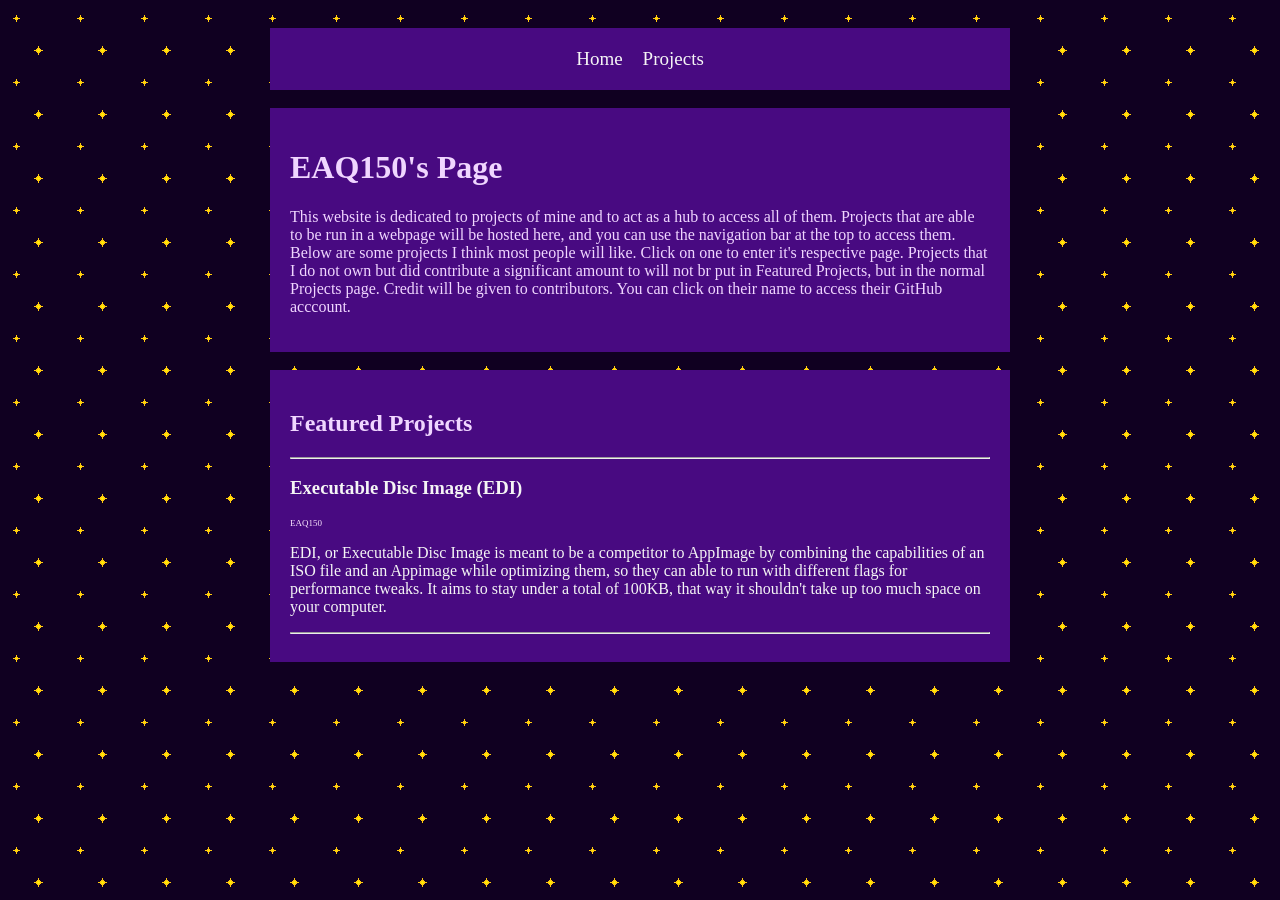
<file: index.html>
<html>
  <head>
    <meta name="viewport" content="width=device-width, initial-scale=1">
    <link rel="stylesheet" type="text/css" href="style.css">
    <title>EAQ150 Homepage</title>
  </head>
  <body>
    <div class="navbar">
      <a href="">Home</a>&nbsp;&nbsp;&nbsp;&nbsp;&nbsp;<a href="projects">Projects</a>
    </div>
    <br>
    <div class="inline">
      <h1>EAQ150's Page</h1>
      <p>This website is dedicated to projects of mine and to act as a hub to access all of them. Projects that are able to be run in a webpage will be hosted here, and you can use the navigation bar at the top to access them. Below are some projects I think most people will like. Click on one to enter it's respective page. Projects that I do not own but did contribute a significant amount to will not br put in Featured Projects, but in the normal Projects page. Credit will be given to contributors. You can click on their name to access their GitHub acccount.</p>
    </div>
    <br>
    <div class="inline">
      <h2>Featured Projects</h2>
      <hr>
      <a href="/projects/edi">
      <h3>Executable Disc Image (EDI)</h3>
      <p class="caption">EAQ150</p>
      <p>EDI, or Executable Disc Image is meant to be a competitor to AppImage by combining the capabilities of an ISO file and an Appimage while optimizing them, so they can able to run with different flags for performance tweaks. It aims to stay under a total of 100KB, that way it shouldn't take up too much space on your computer.</p>
      </a>
      <hr>
    </div>
  </body>
</html>
</file>
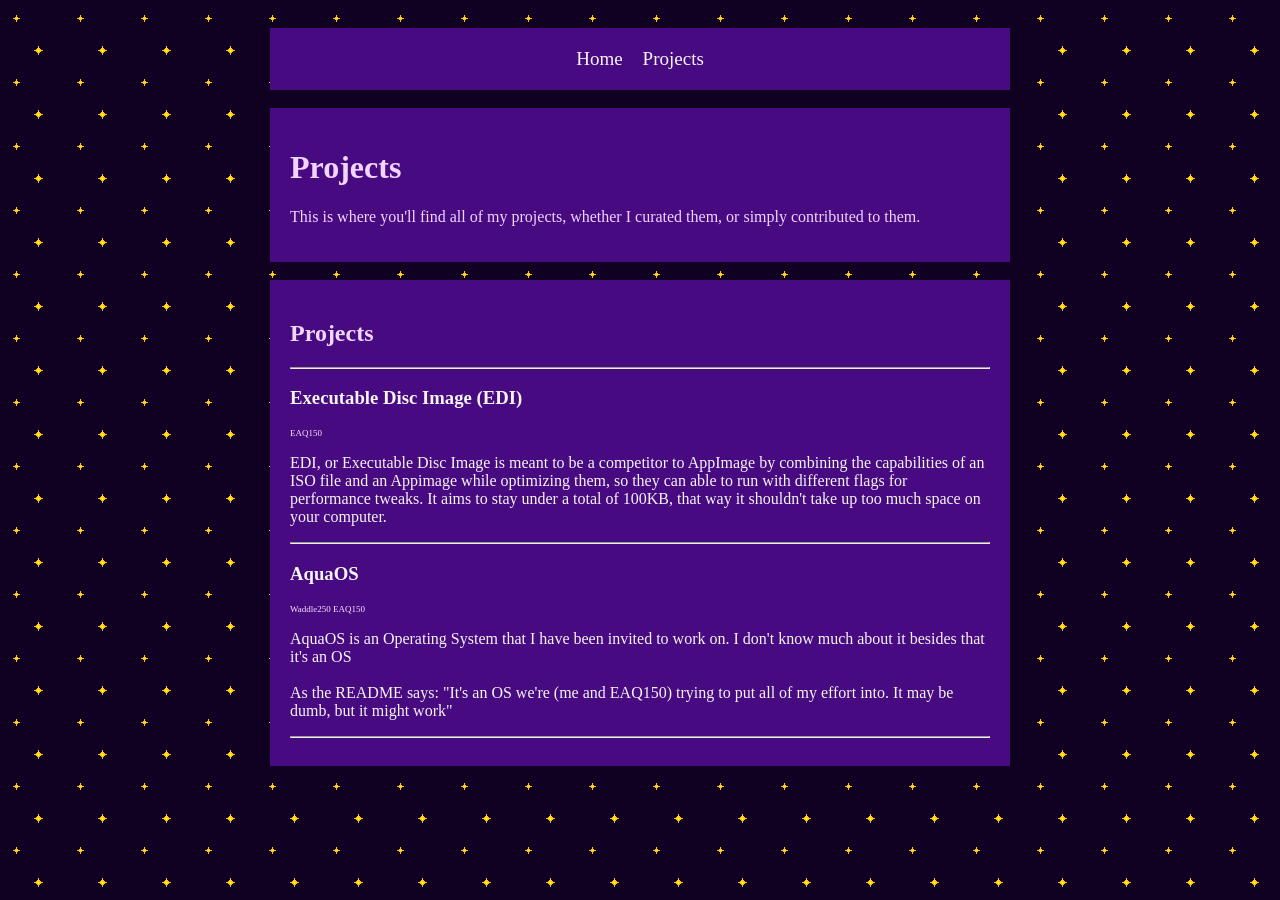
<file: projects/index.html>
<html>
  <head>
    <meta name="viewport" content="width=device-width, initial-scale=1">
    <link rel="stylesheet" type="text/css" href="../style.css">
    <title>Projects</title>
  </head>
  <body>
    <div class="navbar">
      <a href="../">Home</a>&nbsp;&nbsp;&nbsp;&nbsp;&nbsp;<a href="">Projects</a>
    </div>
    <br>
    <div class="inline">
      <h1>Projects</h1>
      <p>This is where you'll find all of my projects, whether I curated them, or simply contributed to them.</p>
    </div>
    <br>
    <div class="inline">
      <h2>Projects</h2>
      <hr>
      <a href="/projects/edi">
      <h3>Executable Disc Image (EDI)</h3>
      <p class="caption">EAQ150</p>
      <p>EDI, or Executable Disc Image is meant to be a competitor to AppImage by combining the capabilities of an ISO file and an Appimage while optimizing them, so they can able to run with different flags for performance tweaks. It aims to stay under a total of 100KB, that way it shouldn't take up too much space on your computer.</p>
      </a>
      <hr>
      <a href="/projects/aquaos">
      <h3>AquaOS</h3>
      <p class="caption">Waddle250 EAQ150</p>
      <p>AquaOS is an Operating System that I have been invited to work on. I don't know much about it besides that it's an OS<br><br>
      As the README says: "It's an OS we're (me and EAQ150) trying to put all of my effort into. It may be dumb, but it might work"</p>
      </a>
      <hr>
    </div>
  </body>
</html>
</file>
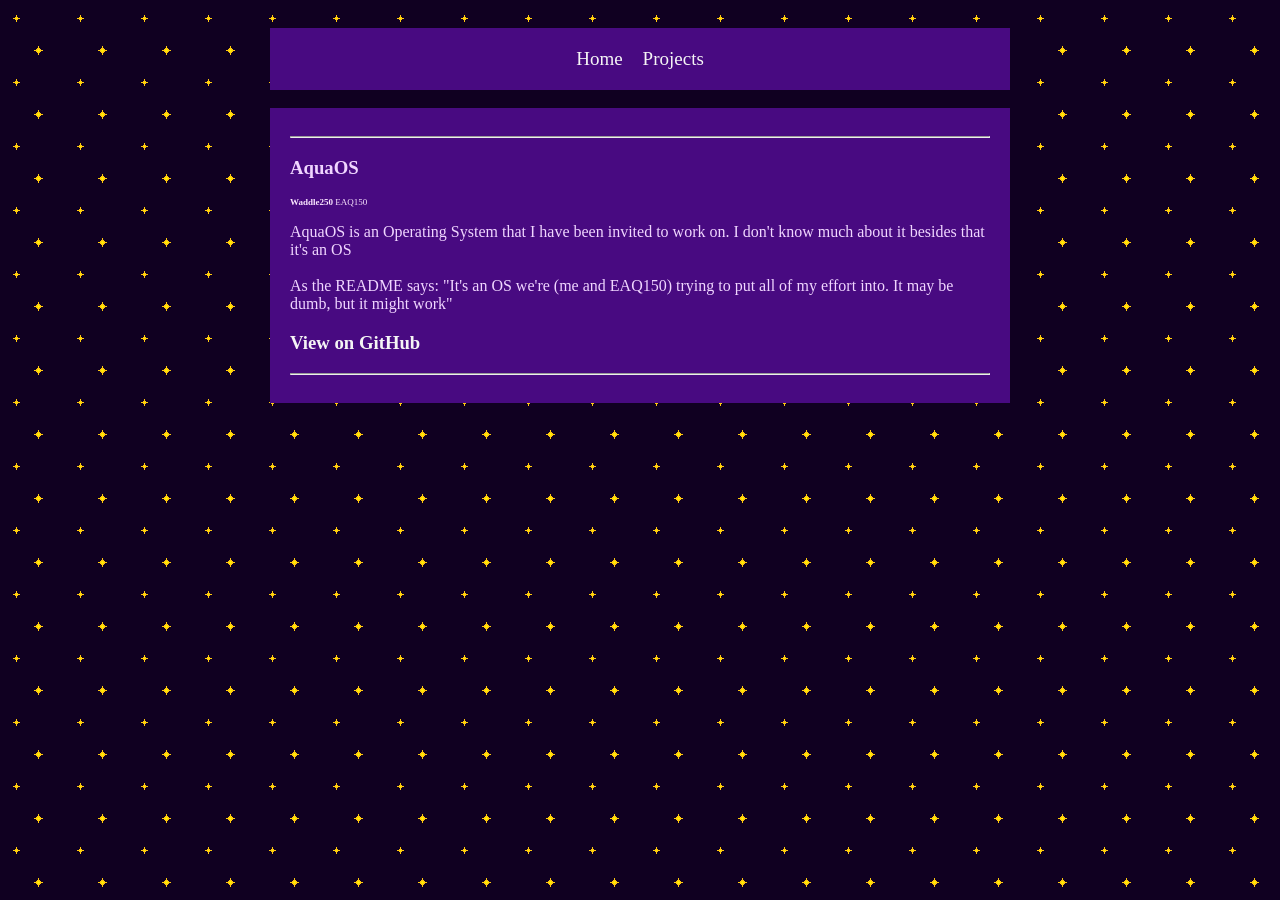
<file: projects/aquaos/index.html>
<html>
  <head>
    <meta name="viewport" content="width=device-width, initial-scale=1">
    <link rel="stylesheet" type="text/css" href="../../style.css">
    <title>AquaOS</title>
  </head>
  <body>
    <div class="navbar">
      <a href="../../">Home</a>&nbsp;&nbsp;&nbsp;&nbsp;&nbsp;<a href="../">Projects</a>
    </div>
    <br>
    <div class="inline">
      <hr>
      <h3>AquaOS</h3>
      <p class="caption"><strong>Waddle250</strong> EAQ150</p>
      <p>AquaOS is an Operating System that I have been invited to work on. I don't know much about it besides that it's an OS<br><br>
      As the README says: "It's an OS we're (me and EAQ150) trying to put all of my effort into. It may be dumb, but it might work"</p>
      <a href="https://github.com/Waddle250/aqua-os" target="_new"><h3>View on GitHub</h3></a>
      <hr>
    </div>
  </body>
</html>
</file>
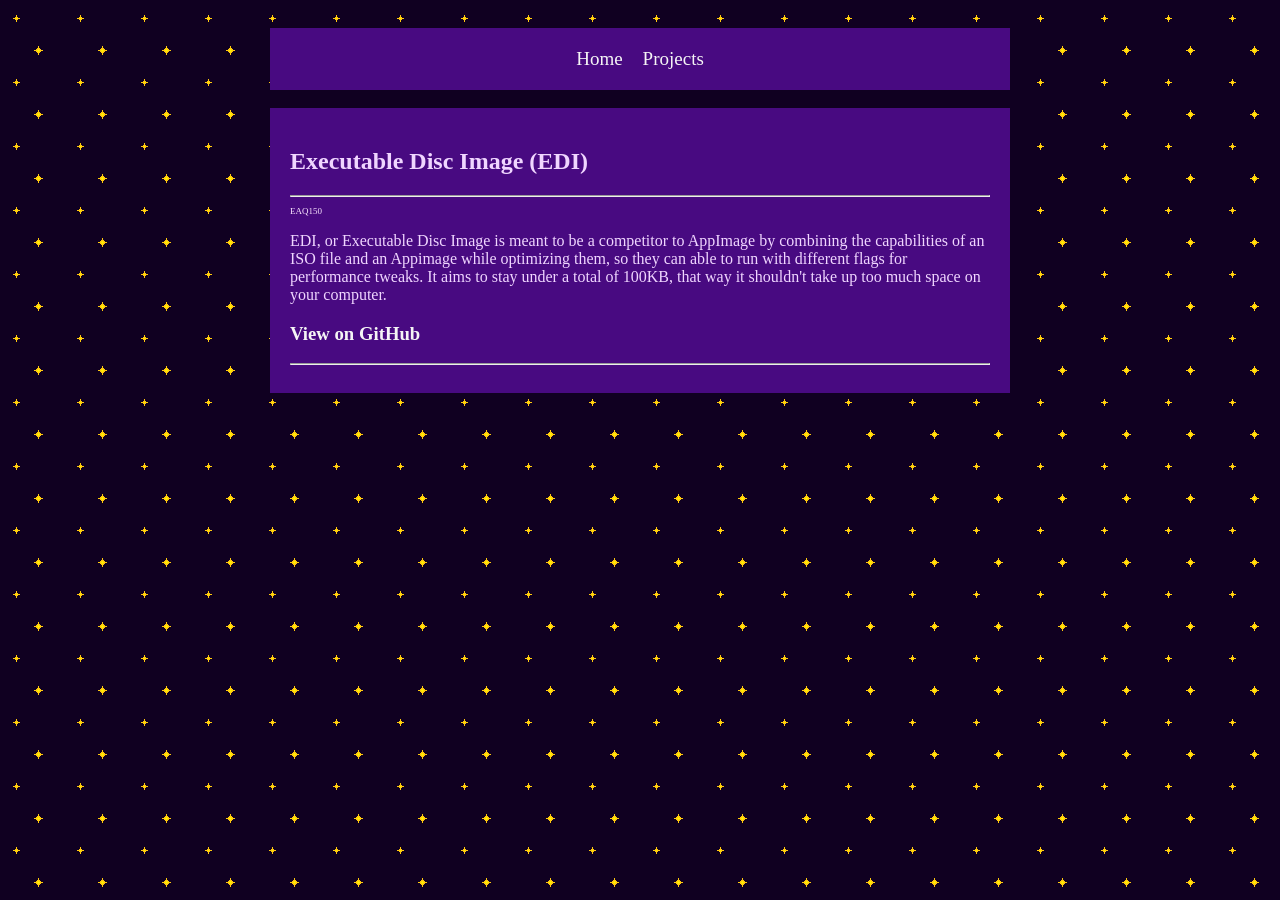
<file: projects/edi/index.html>
<html>
  <head>
    <meta name="viewport" content="width=device-width, initial-scale=1">
    <link rel="stylesheet" type="text/css" href="../../style.css">
    <title>EDI</title>
  </head>
  <body>
    <div class="navbar">
      <a href="../../">Home</a>&nbsp;&nbsp;&nbsp;&nbsp;&nbsp;<a href="../">Projects</a>
    </div>
    <br>
    <div class="inline">
      <h2>Executable Disc Image (EDI)</h2>
      <hr>
      <p class="caption">EAQ150</p>
      <p>EDI, or Executable Disc Image is meant to be a competitor to AppImage by combining the capabilities of an ISO file and an Appimage while optimizing them, so they can able to run with different flags for performance tweaks. It aims to stay under a total of 100KB, that way it shouldn't take up too much space on your computer.</p>
      <a href="https://github.com/EAQ150/Executable-Disc-Image" target="_new"><h3>View on GitHub</h3></a>
      <hr>
    </div>
  </body>
</html>
</file>
<file: style.css>
html{
    background: url(starbg.png);
    background-attachment:fixed;
    color: rgb(240, 214, 255);
    font-family: 'Times New Roman', Times, serif;
    padding: 20px;
    overscroll-behavior:none;
    filter: drop-shadow(10px 10px 5px rgba(0, 0, 0, 0.5));
}
.inline{
    background-color: rgb(72, 10, 129);
    padding:20px;
    width:700px;
    margin:auto;
}
.navbar{
    background-color: rgb(72, 10, 129);
    padding:20px;
    width:700px;
    margin:auto;
  text-align: center;
}
.navbar a{
  color:whitesmoke;
  font-size: 19px;
  text-decoration: none;
}
a{
  color:whitesmoke;
  text-decoration: none;
}
.caption{
  color: rgb(250, 230, 255);
  font-size: 9px;
}

@media only screen and (max-width:800px){
  .inline, .navbar{
    width:auto;
  }
  html{
    padding:0;
  }
}
</file>
